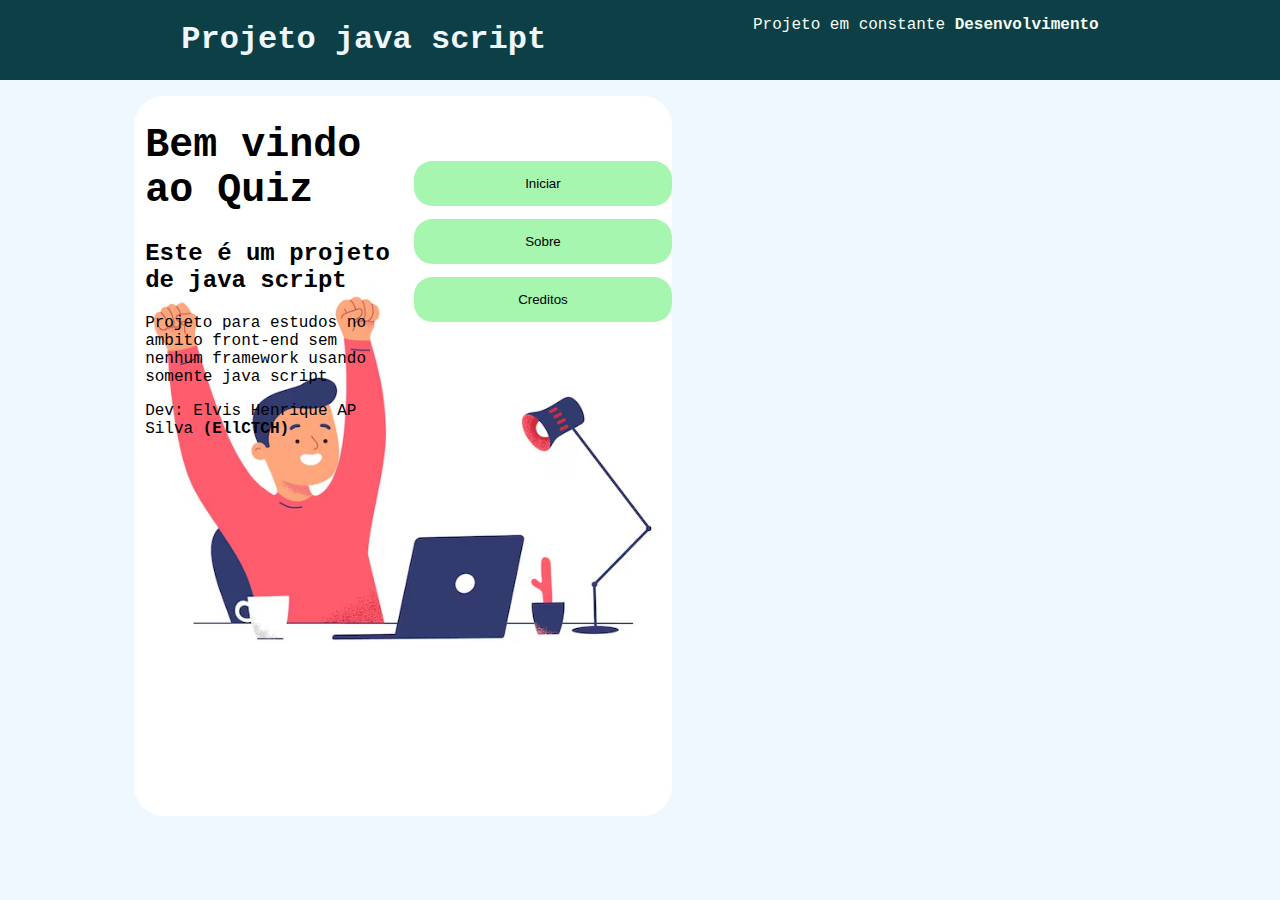
<file: index.html>
<!DOCTYPE html>
<html lang="en">

<head>
    <meta charset="UTF-8">
    <meta name="viewport" content="width=device-width, initial-scale=1.0">
    <title> Frases </title>
    <script src="Java/js.js"></script>
    <link rel="stylesheet" href="CSS/style.css">
</head>
<header class="navbarra">
    <h1> Projeto java script </h1>


    <p style="display:inline-block; margin-left: 2%;color: #f8fef4;"> Projeto em constante
        <strong>Desenvolvimento</strong>
    </p>

</header>

<body>

    <div class="espaçamento"></div>

    <div id="telainicio" class="fundo imagen1" style="display: block;">
        <div style="display: flex;">

            <div class="lado">
                <h1> Bem vindo ao Quiz </h1>
                <h2> Este é um projeto de java script</h2>
                <p> Projeto para estudos no ambito front-end sem nenhum framework usando somente java script</p>
                <p> Dev: Elvis Henrique AP Silva <strong>(EllCTCH)</strong></p>
            </div>

            <div class="lado">
                <div class="lado2">

                    <button onclick="f20()" class="botaoincio"> Iniciar </button>
                    <button onclick="" class="botaoincio"> Sobre </button>
                    <button onclick="" class="botaoincio"> Creditos </button>

                </div>

            </div>

        </div>


    </div>


    <div id="teladecarregamento" class="fundo imagen2" style="display: none;">
        <h1 style="text-align: center;"> Carregando dados ... </h1>

        <div style="height: 400px;">

        </div>

    </div>


    <div id="questao" class="fundo" style="display: none;">

                <h1 id="derrota" style="color: red; display: none;"> Você errou! </h1>
                <h1 id="vitoria" style=" display: none;">Você acertou ! </h1>

        <div style="display: flex; height: 40dvh;" >

            <div class="lado">

                <h1 class="titulo"> Complete A frase de forma correta </h1>
                <h2 id="questaotitulo"> Questão numero um </h2>
                <h3 class="frases">1* O carro precisa de </h3>
                <h3 id="palavra1" onclick="f4()" class="frases2">........ </h3>
                <h3 class="frases"> Para continuar Parando.</h3>

                <br><br>

                <h3 class="frases">2* A motocicleta precisa de </h3>
                <h3 id="palavra2" onclick="f5()" class="frases2">........ </h3>
                <h3 class="frases"> Para continuar seguindo.</h3>

            </div>

            <div class="lado">
                 <img id="fotoprincipal" class="toninho" src="img/1.jpg" alt=""> <br>
            </div>

        </div>
 
        <div style="display: flex;">   
 
            <div style="display: flex; 
                align-items: stretch;
                flex-direction: column;
                align-content: flex-start;
                justify-content: space-around; width: 60%;">
                    <button class="botoes" onclick="f10()"> Carro </button>
                    <button class="botoes" onclick="f11()"> Pneu </button> <br>
                    <button class="botoes" onclick="f12()"> Freio </button>
                    <button class="botoes" onclick="f13()"> Oleo </button>
            </div> 
            <div class="tela2" style="width: 40%; display: flex; 
                align-items: stretch;
                flex-direction: column;
                align-content: flex-start;">
                <button class="corrigir" onclick="f18()"> Corrigir </button>
                <button class="corrigir2" onclick="window.location.reload()"> voltar </button>
            </div>       

        </div> 







        <h1 id="volta" style="display: none;"> Recomeçando .... </h1>

        <br>
        <p> Projeto java script <br> dev: <strong>EllCTCH</strong> </p>


        <p class="fim"> fim da pagina </p>

    </div>

</body>

</html>
</file>
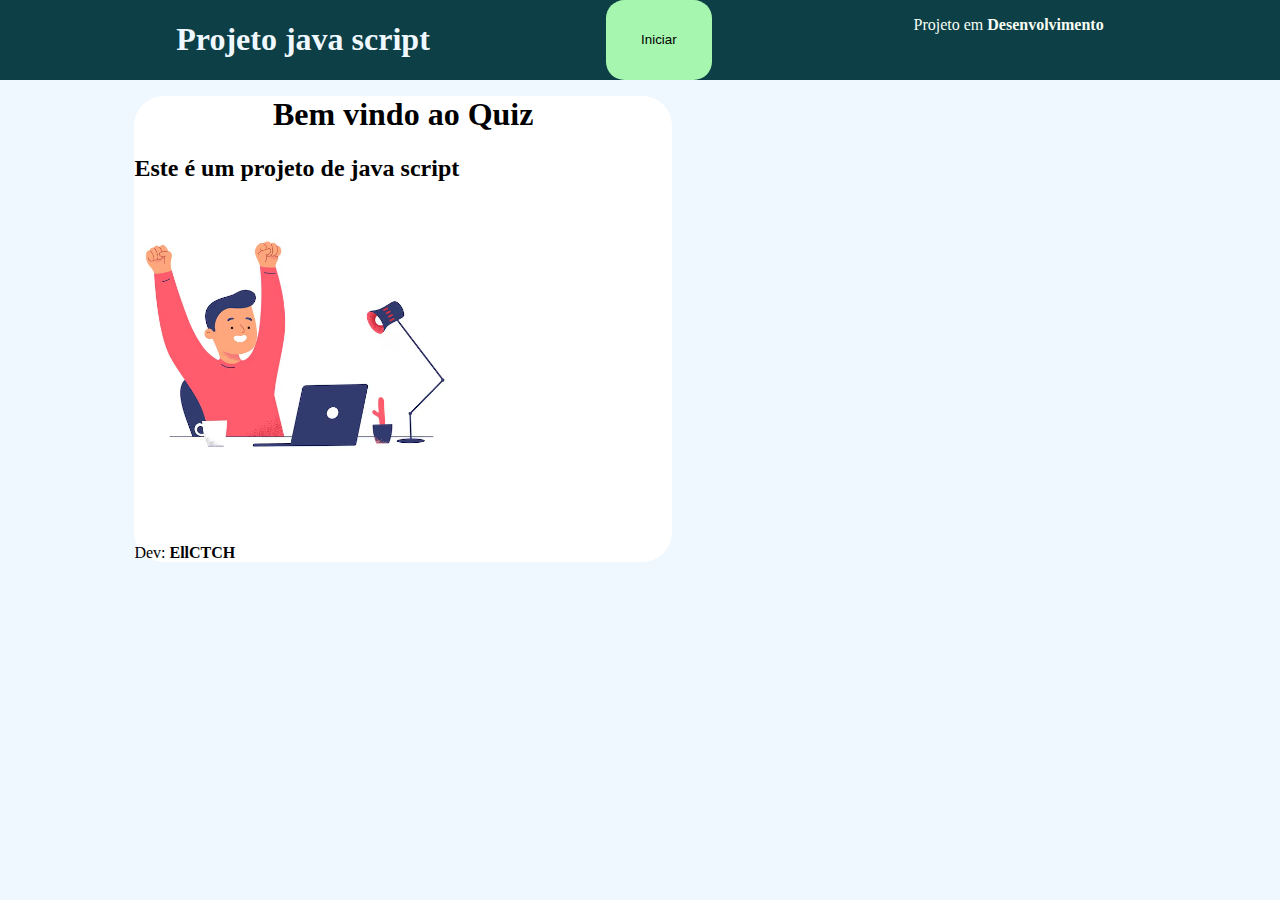
<file: antigo/index.html>
<!DOCTYPE html>
<html lang="en">
<head>
    <meta charset="UTF-8">
    <meta name="viewport" content="width=device-width, initial-scale=1.0">
    <title> Frases </title>
   <script src="Java/js.js"></script>
   <link rel="stylesheet" href="CSS/style.css">
</head>   
<header class="navbarra">
    <h1> Projeto java script </h1>   

        <button onclick="f20()" class="botaoincio"> Iniciar </button>

    <p style="display:inline-block; margin-left: 2%;color: #f8fef4;"> Projeto em  <strong>Desenvolvimento</strong></p>

</header>
<body>  

    <div class="espaçamento"></div>

    <div id="telainicio" class="fundo" style="display: block;"> 
            <h1 style="text-align: center;"> Bem vindo ao Quiz </h1>
            <h2> Este é um projeto de java script</h2>
            <img src="img/inicio.avif" style="width: 60%;" alt="">
            <p> Dev: <strong>EllCTCH</strong></p>

            </div>    
    </div> 


    <div id="teladecarregamento" class="fundo" style="display: none;"> 
            <h1 style="text-align: center;"> Carregando dados ... </h1>
            <img style="width: 80%;" src="img/loading.gif" alt="">
            <div style="height: 400px;">

            </div>
        
    </div>


    <div id="questao" style="display: none;"> 
        <div class="fundo">
            <div class="fundo2">
                <br>
                <h1 class="titulo"> Complete A frase de forma correta </h1>
                <h2 id="questaotitulo"> Questão numero um </h2>
        <h3 class="frases">1* O carro precisa de </h3><h3 id="palavra1" onclick="f4()" class="frases2">........ </h3><h3 class="frases"> Para continuar Parando.</h3>
        <br>
        <h3 class="frases">2* A motocicleta precisa de </h3><h3 id="palavra2" onclick="f5()" class="frases2">........ </h3><h3 class="frases"> Para continuar seguindo.</h3>
            <br>
            <h1 id="derrota" style="color: red; display: none;"> Você errou!  </h1>
            <h1 id="vitoria" style=" display: none;">Você acertou ! </h1>

                        <img id="fotoprincipal" class="toninho" src="img/1.jpg" alt=""> <br>
                        <div class="tela1">
                            <button class="botoes" onclick="f10()"> Carro </button>
                            <button class="botoes" onclick="f11()" > Pneu </button> <br>
                            <button class="botoes" onclick="f12()" > Freio </button>
                            <button class="botoes" onclick="f13()" > Oleo </button>
                        </div >
                        
                        <div class="tela2">
                            <button class="corrigir" onclick="f18()" > Corrigir </button>
                        </div>
                        <h1 id="volta" style="display: none;"> Recomeçando .... </h1>
                
                        <br>
                        <p> Projeto java script <br> dev: <strong>EllCTCH</strong> </p>


                    <p class="fim"> fim da pagina </p>

            </div>
            

        </div>
 </div>

</body>
</html>
</file>
<file: CSS/style.css>
.titulo{
    color: rgb(0, 0, 0);

    @media ( max-width:600px ){
       font-size: x-large;
    };
}
body{
    background-color: aliceblue;
    font-family: 'Courier New', Courier, monospace;
    overflow: hidden;
}

.fundo{
    background-color: #ffffff; 
    height:80dvh;

    border-radius: 30px;
    margin-left: 10%;
    margin-right: 600px;
    margin-top: 2%;
    @media (max-width:600px){
        margin-left: 3%;
        margin-right: 3%;
        margin-top: 5%;

    }

    h1 {
        font-size: 40px;
        @media ( max-width:600px ){
            font-size: 30px;
        };

    }

}

.imagen1 {
        background-image: url('../img/inicio.avif');
    background-position: bottom left;
    background-position-y: 15dvh;
    background-repeat: no-repeat;
    background-size: contain;
}
.imagen2 {
    background-image: url('../img/loading.gif?v=2');  
    background-position: center;
    background-repeat: no-repeat;
    background-size: cover; 
}

.lado{ 

    background-color: rgba(255, 0, 0, 0); 
    height: 80dvh;
    width: 50%; 
    margin-left: 2%;
    


}

.lado2{
    display: flex;
    flex-direction: column;
    margin-top: 20%;

    button{
        margin-top: 5%;
        height: 5dvh;
    }
}


.fundo2{
    margin-left: 10%;
    margin-right: 2%;
}
.fim{
    margin-top: 9%;


    @media (max-width:600px ){
        margin-top: 0%;
    }
}
.toninho{

    max-width: 450px;
    max-height: 450px;

    @media ( max-width:600px ){
        max-width: 300px;
        max-height: 300px;

    };
    
}

.botoes{
    background-color: #a8636e;
    color: aliceblue;
    border: none;
    padding: 10px;
    display: inline-block;
    border-radius: 10px;
    margin-left: 3%;
    margin-top: 3%;
    font-size: x-large;
    @media ( max-width: 600px ){
        padding: 16px;
        font-size: medium;
        margin-left: 5%;
        margin-top: 2%;
        margin-bottom: 5%;
    };
}
.frases{
    display: inline;
}
.frases2{
    display: inline;
    color:#00a0b0;
    font-size: 1.5em;
}

.tela1{
display: flex;
width: 100%;
height: 100%;
@media ( max-width:600px ){
    width: 200px;
    height: 150px;
}
}

.tela2{
display: inline-block;
width: 250px;
height: 100px;
margin-left: 2%;
@media ( max-width:600px ){
    width: 150px;
    height: 150px;
}
}


.corrigir{
    background-color: #43b96a;
    color: aliceblue;
    border: none;
    padding: 40px;
    border-radius: 10px;
    margin-left: 3%;
    margin-top: 5%;
    font-size: x-large;
    @media ( max-width: 600px ){
        margin-left: 6%;
        padding: 36px;
        font-size: medium;
        margin-left: 0%;
        margin-top: 0%;
    };
} 
.corrigir2{
    background-color: #b94343;
    color: aliceblue;
    border: none;
    padding: 40px;
    border-radius: 10px;
    margin-left: 3%;
    margin-top: 5%;
    font-size: x-large;
    @media ( max-width: 600px ){
        margin-left: 6%;
        padding: 36px;
        font-size: medium;
        margin-left: 0%;
        margin-top: 0%;
    };
}

.espaçamento{
    width: 100dvw;
    height: 7dvh;
    background-color: none; 
}
 

.navbarra{
    width: 100dvw; background-color: #0c3f46; 
    position: fixed;
    top: 0; 
    left: 0;
    display: flex;
    justify-content: space-evenly;
    color: aliceblue;
}

.botaoincio{
    border: none; 
    background-color: #a6f6af;
    border-radius: 2cap;
    padding: 15px;
    padding-left: 35px;
    padding-right: 35px;
}

.botaoincio:hover{
    background-color: #00a0b0;
}
</file>
<file: antigo/CSS/style.css>
.titulo{
    color: rgb(0, 0, 0);

    @media ( max-width:600px ){
       font-size: x-large;
    };
}
body{
    background-color: aliceblue;
}

.fundo{
    background-color: #ffffff;
    border-radius: 30px;
    margin-left: 10%;
    margin-right: 600px;
    margin-top: 2%;
    @media (max-width:600px){
        margin-left: 3%;
        margin-right: 3%;
        margin-top: 5%;

    }

}
.fundo2{
    margin-left: 10%;
    margin-right: 2%;
}
.fim{
    margin-top: 9%;


    @media (max-width:600px ){
        margin-top: 0%;
    }
}
.toninho{

    max-width: 450px;
    max-height: 450px;

    @media ( max-width:600px ){
        max-width: 300px;
        max-height: 300px;

    };
    
}

.botoes{
    background-color: #a8636e;
    color: aliceblue;
    border: none;
    padding: 10px;
    display: inline-block;
    border-radius: 10px;
    margin-left: 3%;
    margin-top: 3%;
    font-size: x-large;
    @media ( max-width: 600px ){
        padding: 16px;
        font-size: medium;
        margin-left: 5%;
        margin-top: 2%;
        margin-bottom: 5%;
    };
}
.frases{
    display: inline;
}
.frases2{
    display: inline;
    color:#00a0b0;
}

.tela1{
display: inline-block;
width: 250px;
height: 200px;
@media ( max-width:600px ){
    width: 200px;
    height: 150px;
}
}

.tela2{
display: inline-block;
width: 250px;
height: 100px;
margin-left: 2%;
@media ( max-width:600px ){
    width: 150px;
    height: 150px;
}
}


.corrigir{
    background-color: #b4b943;
    color: aliceblue;
    border: none;
    padding: 40px;
    border-radius: 10px;
    margin-left: 3%;
    margin-top: 5%;
    font-size: x-large;
    @media ( max-width: 600px ){
        margin-left: 6%;
        padding: 36px;
        font-size: medium;
        margin-left: 0%;
        margin-top: 0%;
    };
}

.espaçamento{
    width: 100dvw;
    height: 7dvh;
    background-color: none; 
}
 

.navbarra{
    width: 100dvw; background-color: #0c3f46; 
    position: fixed;
    top: 0; 
    left: 0;
    display: flex;
    justify-content: space-evenly;
    color: aliceblue;
}

.botaoincio{
    border: none; 
    background-color: #a6f6af;
    border-radius: 2cap;
    padding: 15px;
    padding-left: 35px;
    padding-right: 35px;
}

.botaoincio:hover{
    background-color: #00a0b0;
}
</file>
